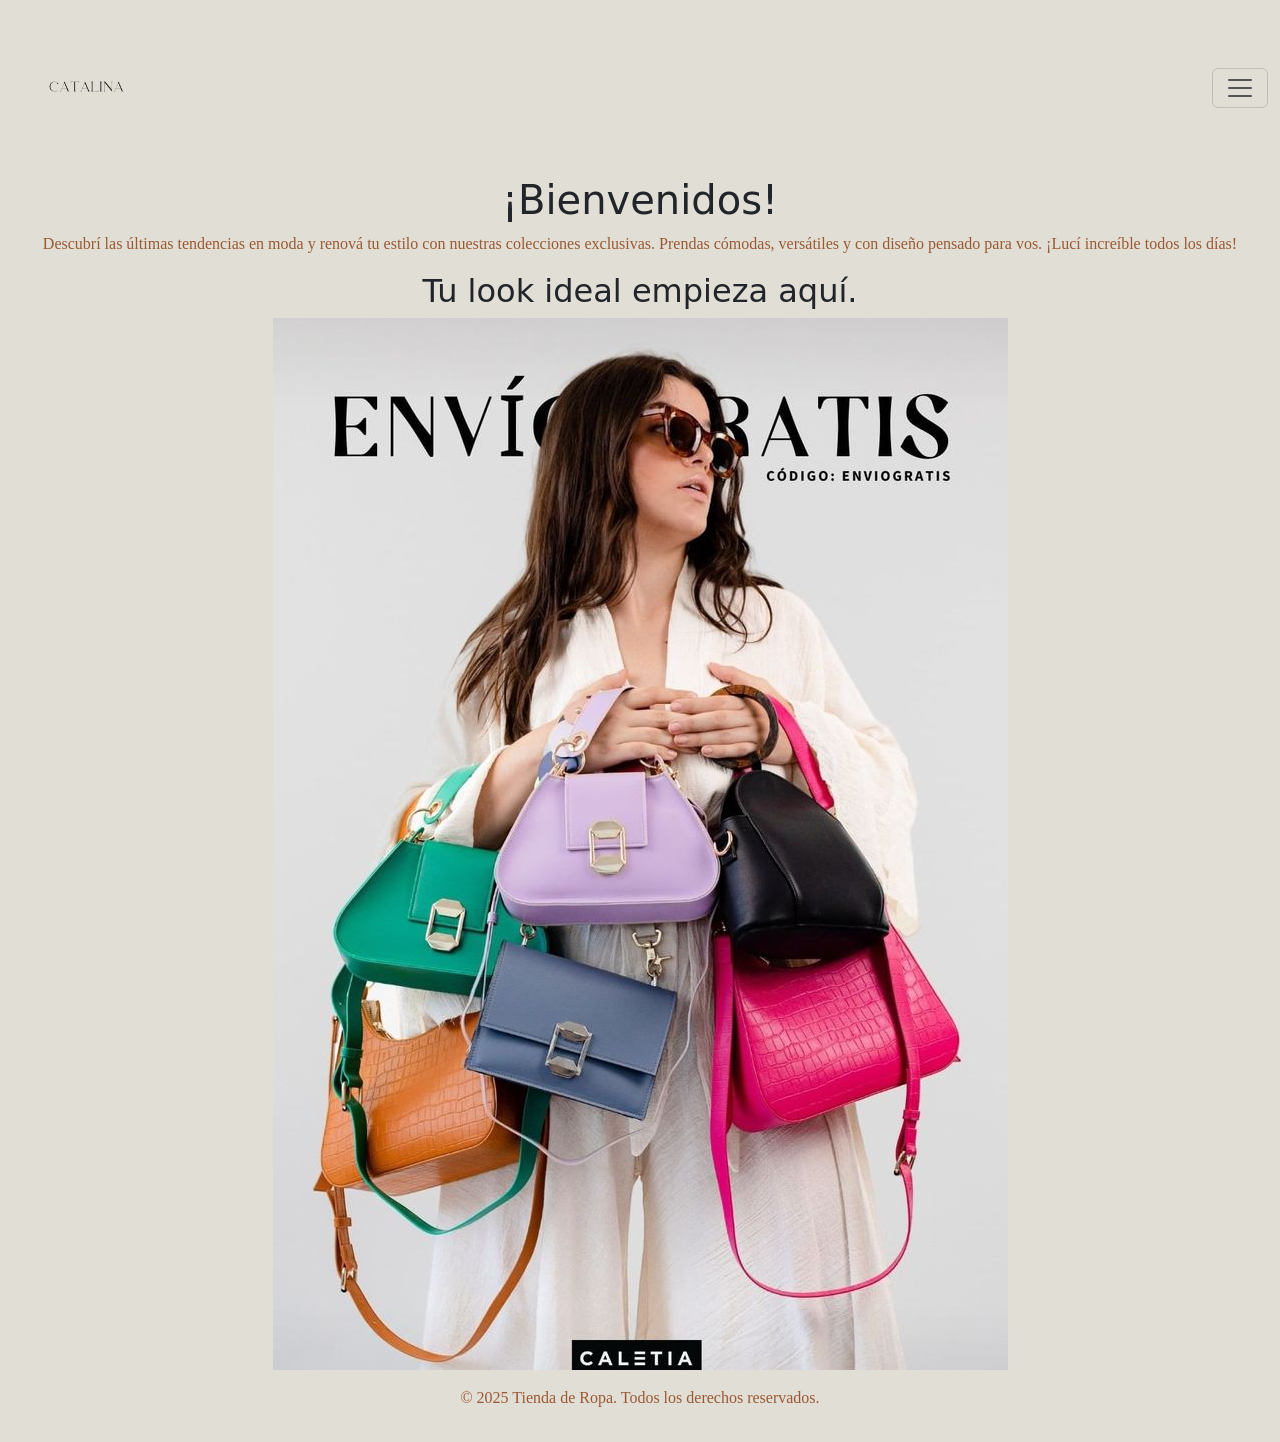
<file: index.html>
<!DOCTYPE html>
<html lang="en">

<head>
    <!-- Configuración -->
    <meta charset="UTF-8" />
    <meta name="viewport" content="width=device-width, initial-scale=1.0" />

    <!-- SEO -->
    <meta name="description" content="Tienda online con productos y precios accesibles.">
    <meta name="keywords" content="tienda, ecommerce, productos, catálogo">
    <meta name="author" content="Luca Vanoli">

    <!-- link CSS -->
    <link rel="stylesheet" href="css/style.css" />

    <!-- Título -->
    <title>Catalina</title>

    <!-- Bootstrap link -->
    <link href="https://cdn.jsdelivr.net/npm/bootstrap@5.3.8/dist/css/bootstrap.min.css" rel="stylesheet"
        integrity="sha384-sRIl4kxILFvY47J16cr9ZwB07vP4J8+LH7qKQnuqkuIAvNWLzeN8tE5YBujZqJLB" crossorigin="anonymous" />

</head>

<body>

    <!-- banner principal -->
    <header>
        <nav class="navbar">
            <div class="container-fluid">
                <a class="navbar-brand" href="#"><img src="img/logo.jfif" alt="logo" width="150px"></a>
                <button class="navbar-toggler" type="button" data-bs-toggle="offcanvas"
                    data-bs-target="#offcanvasNavbar" aria-controls="offcanvasNavbar" aria-label="Toggle navigation">
                    <span class="navbar-toggler-icon"></span>
                </button>
                <div class="offcanvas offcanvas-end" tabindex="-1" id="offcanvasNavbar"
                    aria-labelledby="offcanvasNavbarLabel">
                    <div class="offcanvas-header">
                        <h5 class="offcanvas-title" id="offcanvasNavbarLabel">FILTROS</h5>
                        <button type="button" class="btn-close" data-bs-dismiss="offcanvas" aria-label="Close"></button>
                    </div>
                    <div class="offcanvas-body">
                        <ul class="navbar-nav justify-content-end flex-grow-1 pe-3">
                            <li class="nav-item">
                                <a class="nav-link active" aria-current="page" href="pages/productos.html">Productos</a>
                            </li>
                            <li class="nav-item">
                                <a class="nav-link" href="pages/contactos.html">Contacto</a>
                            </li>
                        </ul>
                        <form class="d-flex mt-3" role="search">
                            <input class="form-control me-2" type="search" placeholder="Search" aria-label="Search" />
                            <button class="btn btn-outline-success" type="submit">Search</button>
                        </form>
                    </div>
                </div>
            </div>
    </header>


    <!-- contenido principal -->
    <main>
        <h1>¡Bienvenidos!</h1>
        <p>
            Descubrí las últimas tendencias en moda y renová tu estilo con nuestras colecciones exclusivas.
            Prendas cómodas, versátiles y con diseño pensado para vos. ¡Lucí increíble todos los días!
        </p>
        <h2>Tu look ideal empieza aquí.</h2>
        <div class="img">
            <img src="img/img promocional.jfif" alt="" class="img-fluid" />
        </div>
    </main>

    <!-- contenido secundario -->
    <footer class="text-center py-3">
        <p>
            &copy; 2025 Tienda de Ropa. Todos los derechos reservados.
        </p>
    </footer>

    <!-- Bootstrap JS -->
    <script src="https://cdn.jsdelivr.net/npm/bootstrap@5.3.8/dist/js/bootstrap.bundle.min.js"
        integrity="sha384-FKyoEForCGlyvwx9Hj09JcYn3nv7wiPVlz7YYwJrWVcXK/BmnVDxM+D2scQbITxI"
        crossorigin="anonymous"></script>

    <!-- Javascript del simulador -->
    <script src="js/main.js"></script>
</body>

</html>
</file>
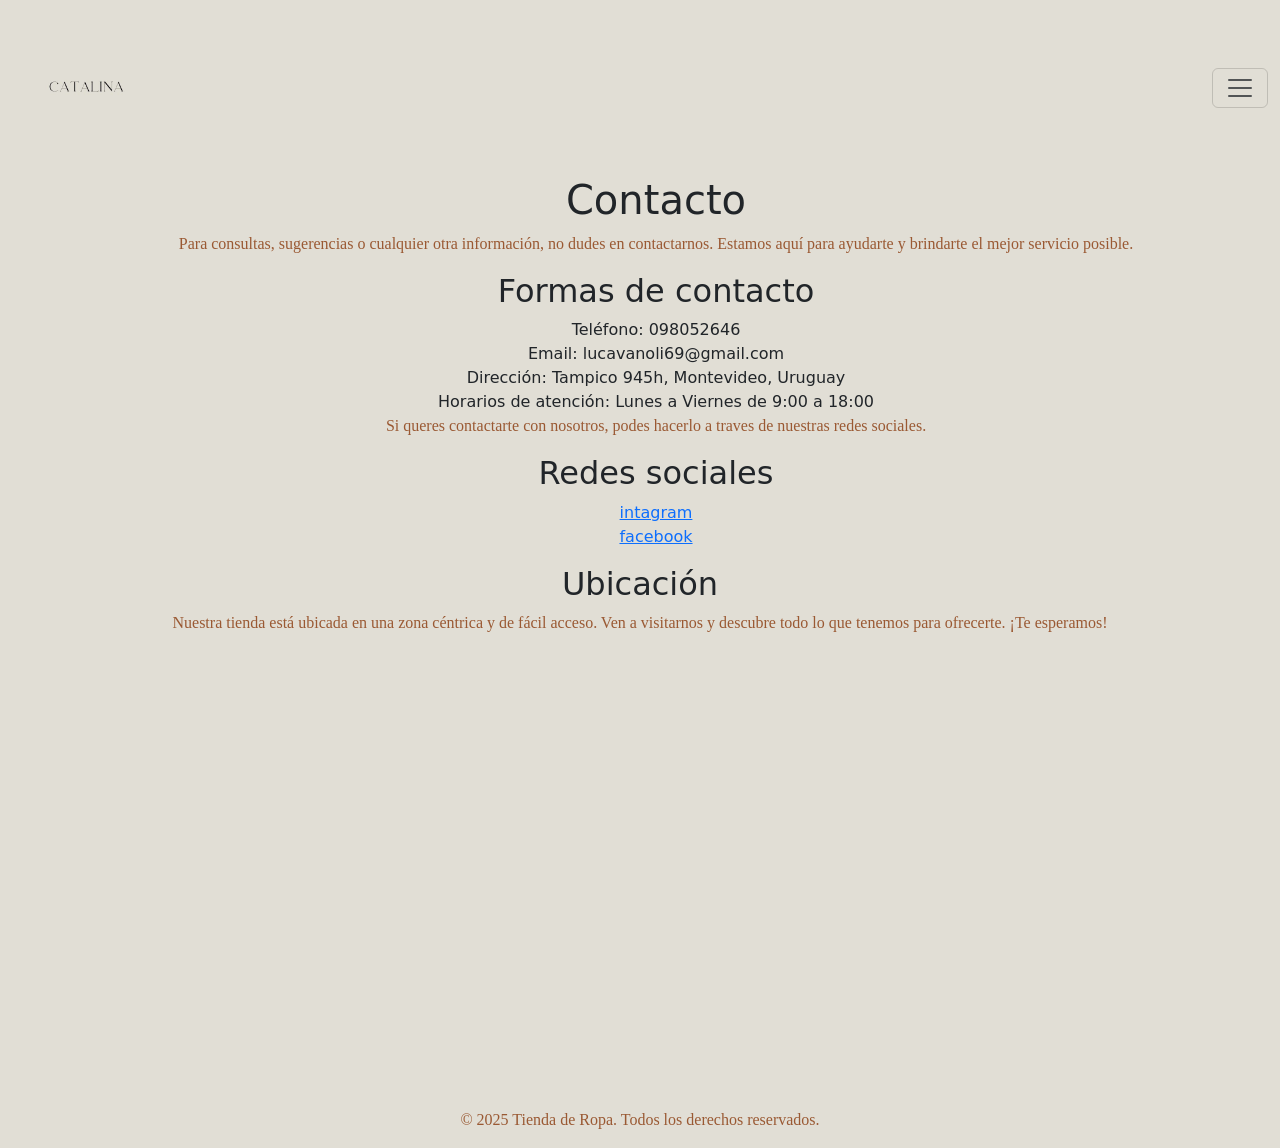
<file: pages/contactos.html>
<!DOCTYPE html>
<html lang="en">

<head>
    <!-- Configuracion -->
    <meta charset="UTF-8">
    <meta name="viewport" content="width=device-width, initial-scale=1.0">

    <!-- SEO -->
    <meta name="description" content="Tienda online con productos y precios accesibles.">
    <meta name="keywords" content="tienda, ecommerce, productos, catálogo">
    <meta name="author" content="Luca Vanoli">

    <!-- link css -->
    <link rel="stylesheet" href="../css/style.css">

    <!-- Titulo -->
    <title> Contactos </title>

    <!-- Bootstrap CSS -->
    <link href="https://cdn.jsdelivr.net/npm/bootstrap@5.3.8/dist/css/bootstrap.min.css" rel="stylesheet"
        integrity="sha384-sRIl4kxILFvY47J16cr9ZwB07vP4J8+LH7qKQnuqkuIAvNWLzeN8tE5YBujZqJLB" crossorigin="anonymous">

    <!-- tipografia -->
    <link rel="preconnect" href="https://fonts.googleapis.com">
    <link rel="preconnect" href="https://fonts.gstatic.com" crossorigin>
    <link
        href="https://fonts.googleapis.com/css2?family=Roboto:ital,wght@0,100..900;1,100..900&family=Zalando+Sans:ital,wght@0,200..900;1,200..900&display=swap"
        rel="stylesheet">

</head>

<body>

    <!-- banner principal -->
    <header>
        <nav class="navbar">
            <div class="container-fluid">
                <a class="navbar-brand" href="#"><img src="../img/logo.jfif" alt="logo" width="150px"></a>
                <button class="navbar-toggler" type="button" data-bs-toggle="offcanvas"
                    data-bs-target="#offcanvasNavbar" aria-controls="offcanvasNavbar" aria-label="Toggle navigation">
                    <span class="navbar-toggler-icon"></span>
                </button>
                <div class="offcanvas offcanvas-end" tabindex="-1" id="offcanvasNavbar"
                    aria-labelledby="offcanvasNavbarLabel">
                    <div class="offcanvas-header">
                        <h5 class="offcanvas-title" id="offcanvasNavbarLabel">FILTROS</h5>
                        <button type="button" class="btn-close" data-bs-dismiss="offcanvas" aria-label="Close"></button>
                    </div>
                    <div class="offcanvas-body">
                        <ul class="navbar-nav justify-content-end flex-grow-1 pe-3">
                            <li class="nav-item">
                                <a class="nav-link active" aria-current="page" href="../index.html">Inicio</a>
                            </li>
                            <li class="nav-item">
                                <a class="nav-link" href="../pages/productos.html">Productos</a>
                            </li>
                        </ul>
                        <form class="d-flex mt-3" role="search">
                            <input class="form-control me-2" type="search" placeholder="Search" aria-label="Search" />
                            <button class="btn btn-outline-success" type="submit">Search</button>
                        </form>
                    </div>
                </div>
            </div>
        </nav>
    </header>

    <!-- contenido principal -->
    <main>
        <ul>
            <h1> Contacto </h1>
            <p>
                Para consultas,
                sugerencias
                o cualquier otra información, no dudes en contactarnos. Estamos aquí para ayudarte y brindarte el
                mejor servicio posible.
            </p>
            <h2> Formas de contacto </h2>
            <li> Teléfono: 098052646 </li>
            <li> Email: lucavanoli69@gmail.com </li>
            <li> Dirección: Tampico 945h, Montevideo, Uruguay </li>
            <li> Horarios de atención: Lunes a Viernes de 9:00 a 18:00 </li>
            <p> Si queres contactarte
                con
                nosotros, podes hacerlo a traves de nuestras redes sociales.
            </p>
            <h2> Redes sociales </h2>
            <li>
                <nav><a href="https://www.instagram.com/">
                        <target="_blank"rel="noopener noreferrer">intagram
                    </a></nav>
            </li>
            <li>
                <nav><a href="https://www.facebook.com">
                        <target="_blank"rel="noopener noreferrer">facebook
                    </a></nav>
            </li>
        </ul>

    </main>

    <!-- contenido secundario -->
    <section>
        <h2> Ubicación </h2>
        <p> Nuestra tienda está ubicada en
            una
            zona céntrica y de fácil acceso. Ven a visitarnos y descubre todo lo que
            tenemos para ofrecerte. ¡Te esperamos! </p>
        <iframe
            src="https://www.google.com/maps/embed?pb=!1m18!1m12!1m3!1d3274.7714411212824!2d-56.221186!3d-34.8368387!2m3!1f0!2f0!3f0!3m2!1i1024!2i768!4f13.1!3m3!1m2!1s0x95a1d520a83d8fa5%3A0x6c9810185dab6ae!2sFacultad%20de%20Agronom%C3%ADa%20%7C%20Universidad%20de%20la%20Rep%C3%BAblica!5e0!3m2!1ses!2suy!4v1759619893372!5m2!1ses!2suy"
            width="600" height="450" style="border:0;" allowfullscreen="" loading="lazy"
            referrerpolicy="no-referrer-when-downgrade"></iframe>
    </section>

    <footer>
        <p>
            &copy; 2025 Tienda de Ropa. Todos los derechos reservados.
        </p>
    </footer>

    <!-- Bootstrap JS -->
    <script src="https://cdn.jsdelivr.net/npm/bootstrap@5.3.8/dist/js/bootstrap.bundle.min.js"
        integrity="sha384-FKyoEForCGlyvwx9Hj09JcYn3nv7wiPVlz7YYwJrWVcXK/BmnVDxM+D2scQbITxI"
        crossorigin="anonymous"></script>

    <!-- Javascript del simulador -->
    <script src="../js/main.js"></script>
</body>


</html>
</file>
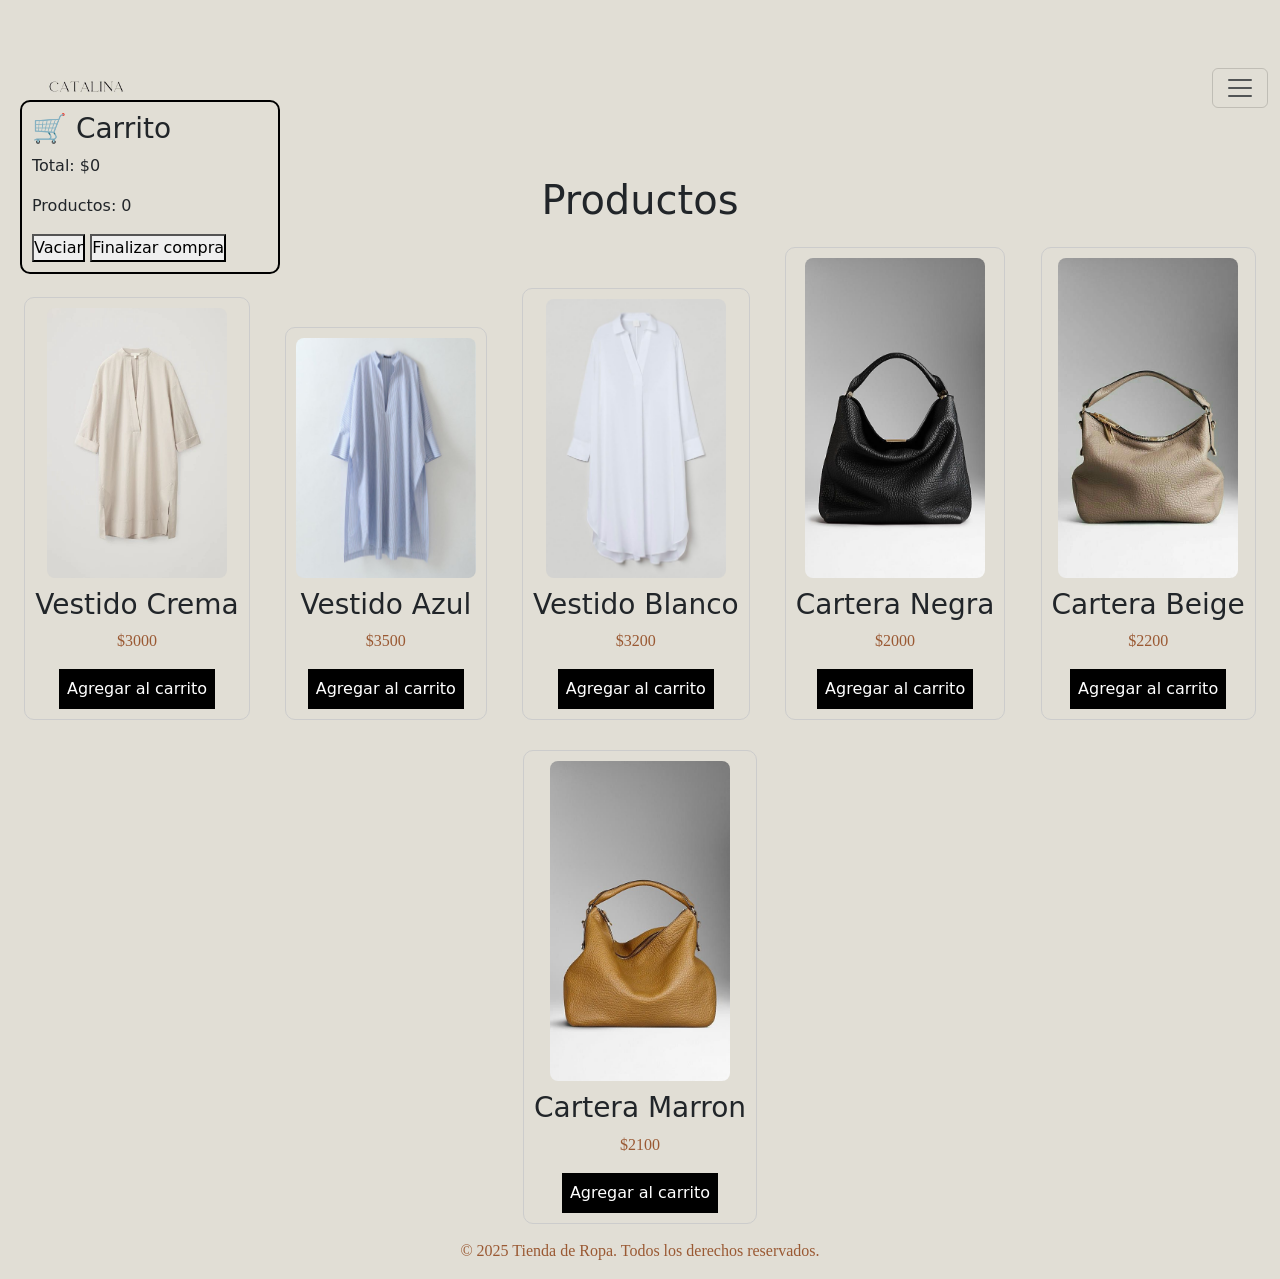
<file: pages/productos.html>
<!DOCTYPE html>
<html lang="en">

<head>

    <meta charset="UTF-8">
    <meta name="viewport" content="width=device-width, initial-scale=1.0">

    <meta name="description" content="Tienda online con productos y precios accesibles.">
    <meta name="keywords" content="tienda, ecommerce, productos, catálogo">
    <meta name="author" content="Luca Vanoli">

    <link rel="stylesheet" href="../css/style.css">

    <title>Productos</title>

    <link href="https://cdn.jsdelivr.net/npm/bootstrap@5.3.8/dist/css/bootstrap.min.css" rel="stylesheet">

</head>

<body>

<header>
    <nav class="navbar">
        <div class="container-fluid">
            <a class="navbar-brand" href="../index.html">
                <img src="../img/logo.jfif" alt="logo" width="150px">
            </a>
            <button class="navbar-toggler" type="button" data-bs-toggle="offcanvas"
                data-bs-target="#offcanvasNavbar" aria-controls="offcanvasNavbar" aria-label="Toggle navigation">
                <span class="navbar-toggler-icon"></span>
            </button>
            <div class="offcanvas offcanvas-end" tabindex="-1" id="offcanvasNavbar"
                aria-labelledby="offcanvasNavbarLabel">
                <div class="offcanvas-header">
                    <h5 class="offcanvas-title" id="offcanvasNavbarLabel">FILTROS</h5>
                    <button type="button" class="btn-close" data-bs-dismiss="offcanvas" aria-label="Close"></button>
                </div>
                <div class="offcanvas-body">
                    <ul class="navbar-nav justify-content-end flex-grow-1 pe-3">
                        <li class="nav-item">
                            <a class="nav-link" href="../index.html">Inicio</a>
                        </li>
                        <li class="nav-item">
                            <a class="nav-link active" aria-current="page" href="productos.html">Productos</a>
                        </li>
                        <li class="nav-item">
                            <a class="nav-link" href="contactos.html">Contacto</a>
                        </li>
                    </ul>
                    <form class="d-flex mt-3" role="search">
                        <input class="form-control me-2" type="search" placeholder="Search" aria-label="Search" />
                        <button class="btn btn-outline-success" type="submit">Search</button>
                    </form>
                </div>
            </div>
        </div>
    </nav>
</header>

<!-- CARRITO -->
<div id="carrito-box">
    <h3>🛒 Carrito</h3>

    <div id="carrito"></div>

    <p id="total"></p>

    <p>Productos: <span id="contador">0</span></p>

    <button id="vaciar-carrito">Vaciar</button>
    <button id="finalizar-compra">Finalizar compra</button>
</div>

<!-- PRODUCTOS DINÁMICOS -->
<main>
    <div class="productos">
        <h1>Productos</h1>

        <!-- 🔥 ESTE ES EL IMPORTANTE -->
        <div id="contenedor-productos"></div>

    </div>
</main>

<footer>
    <p>&copy; 2025 Tienda de Ropa. Todos los derechos reservados.</p>
</footer>

<script src="https://cdn.jsdelivr.net/npm/bootstrap@5.3.8/dist/js/bootstrap.bundle.min.js"></script>

<script src="../js/main.js"></script>

</body>
</html>
</file>
<file: css/style.css>
/* reset */

* {
  margin: 0;
  padding: 0;
  box-sizing: border-box;
}

body {
  background-color: #e1ded5 !important;
  margin: 0;
  padding: 0;
}

header .navbar-toggler:hover {
  background-color: #9a5933;
  border-color: #9a5933;
  transform: scale(1.1);
  transition: 0.3s;
}

.navbar {
  background-color: #e1ded5 !important;
}

.offcanvas {
  background-color: #e1ded5;
}

main {
  display: grid;
  text-align: center;
  list-style: none;
}

main .productos {
  text-align: center;
  margin: 0 auto;
}

main .productos .img {
  display: flex;
  justify-content: center;
}

main p {
  color: #9a5933;
  font-family: Georgia, "Times New Roman", Times, serif;
}

section {
  text-align: center;
  justify-content: center;
}

section p {
  color: #9a5933;
  font-family: Georgia, "Times New Roman", Times, serif;
}

footer {
  display: grid;
  text-align: center;
  gap: 1.2rem;
}

footer p {
  color: #9a5933;
  font-family: Georgia, "Times New Roman", Times, serif;
}

@media screen and (max-width: 780px) {
  main .productos .img {
    margin: auto;
    width: 80%;
    display: block;
    margin: auto;
    width: 80%;
    height: auto;
  }
}

/* mq desktop*/
@media screen and (min-width: 1080px) {
  main ul {
    list-style: none;
  }
}

@media screen and (max-width: 480px) {
  main .productos .img {
    display: block;
    margin: 5rem;
    width: 60%;
    height: auto;
  }
}


/* CARRITO */


#carrito-box {
  position: fixed;
  top: 100px;
  left: 20px;
  width: 260px;
  background: #e1ded5;
  border: 2px solid black;
  padding: 10px;
  border-radius: 10px;
  z-index: 1000;
}

#carrito-box {
  max-height: 200px;
  overflow-y: auto;
}

.item-carrito {
  display: flex;
  justify-content: space-between;
  font-size: 14px;
  margin-bottom: 5px;
}

.btn-eliminar {
  background: red;
  color: white;
  border: none;
  cursor: pointer;
  padding: 3px 6px;
}

.btn-agregar {
  background: black;
  color: white;
  border: none;
  padding: 8px;
  cursor: pointer;
}

.producto {
  border: 1px solid #ccc;
  padding: 10px;
  margin: 15px;
  display: inline-block;
  text-align: center;
  border-radius: 10px;
}




/*# sourceMappingURL=style.css.map */
</file>
